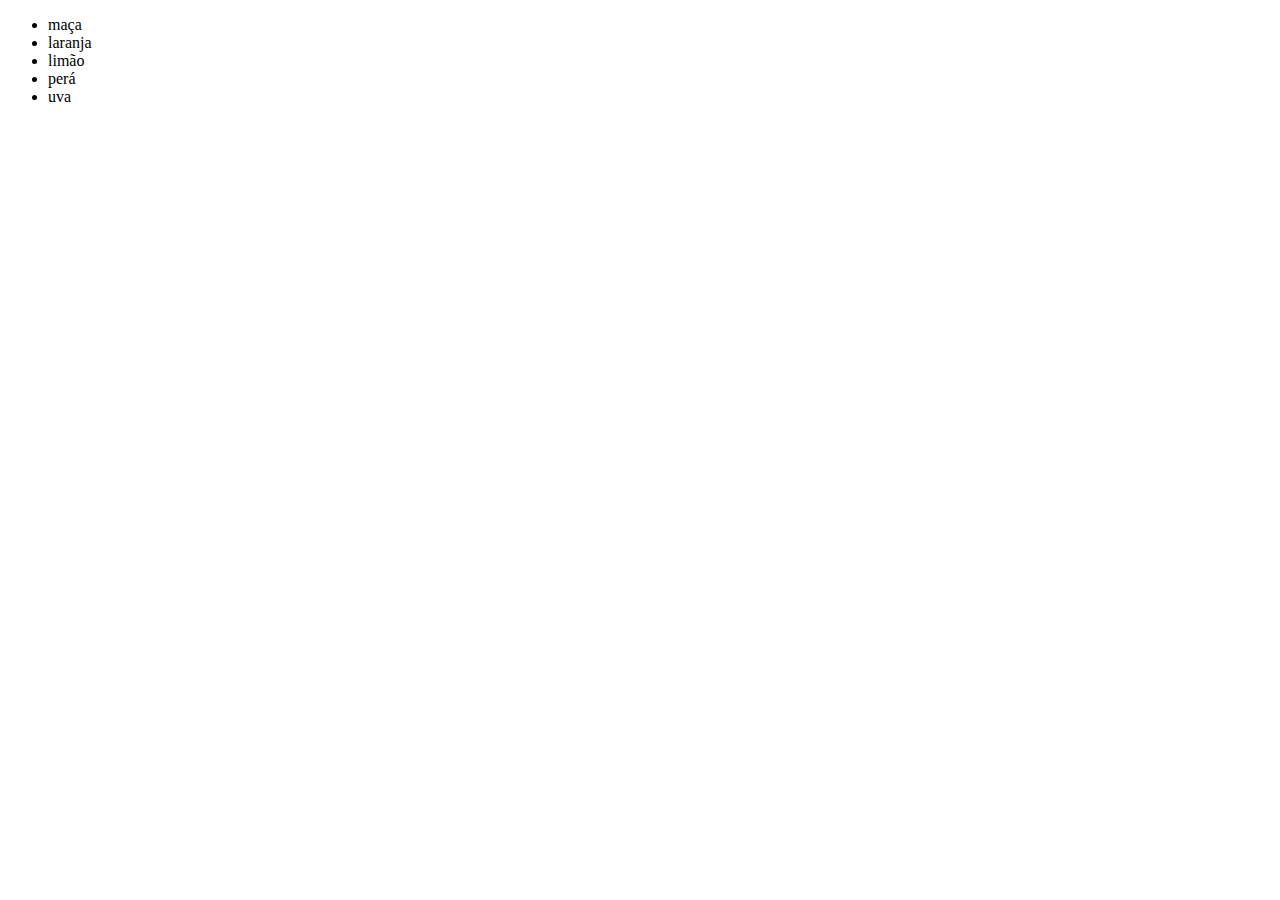
<file: manipulando_dom/index.html>
<!DOCTYPE html>
<html lang="en">
<head>
    <meta charset="UTF-8">
    <meta http-equiv="X-UA-Compatible" content="IE=edge">
    <meta name="viewport" content="width=device-width, initial-scale=1.0">
    <title>Document</title>
</head>
<body id="teste">
    <script src="script.js"></script>
</body>
</html>
</file>
